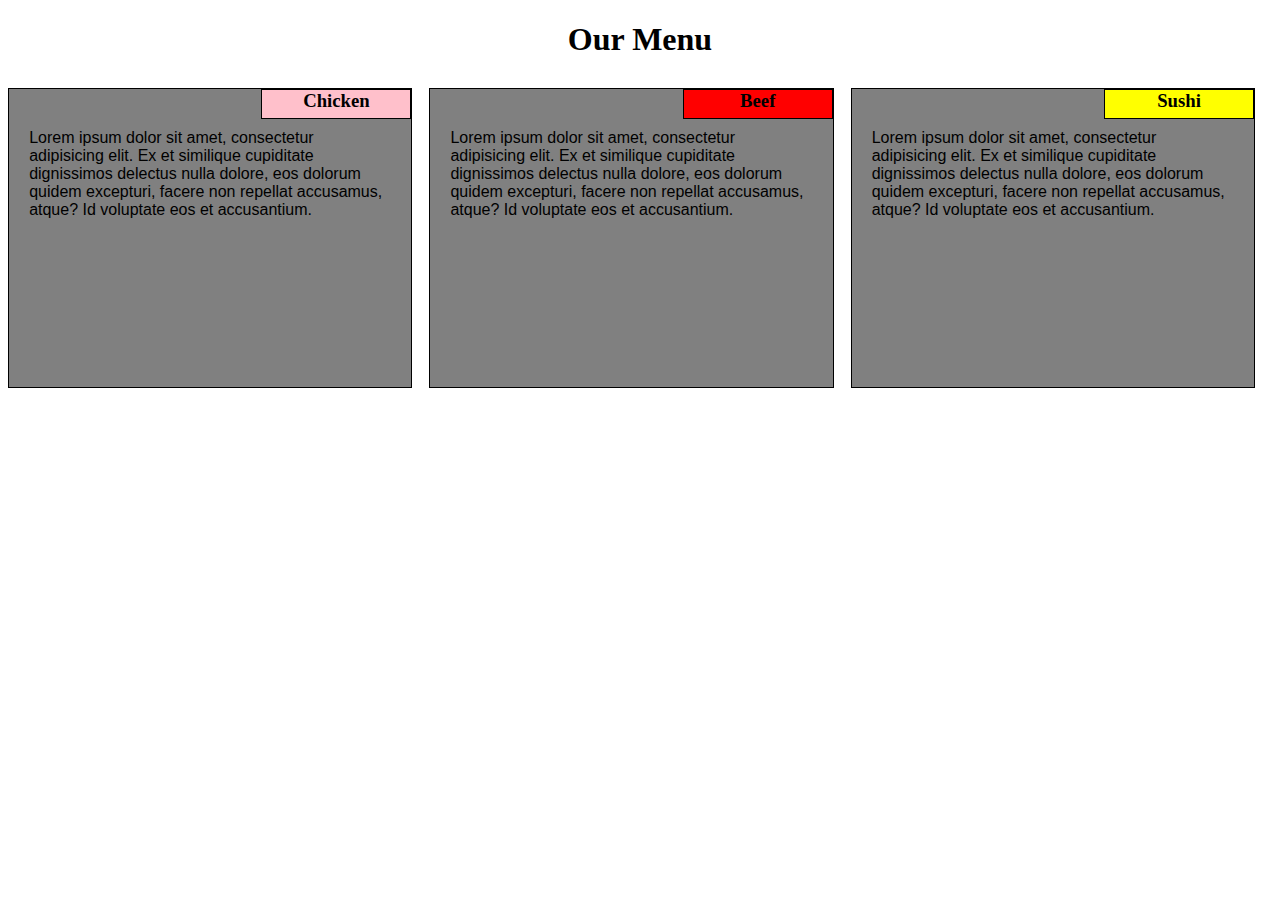
<file: Mod2_Solution/index.html>
<!DOCTYPE html>
<html>
    <head>
        <meta charset="utf-8">
        <title>Mod2_Sol</title>
        <link rel="stylesheet" type="text/css" href="css/mod2_solution.css">
    </head>
<body>
    <h1>Our Menu</h1>
    <div class="row">
        <section class="col-lg-4 col-md-6 col-sm-12">
            <h3 class="sectionTitleBox" style="background-color: pink">Chicken</h3>
            <p class="sectionParagraph">
               Lorem ipsum dolor sit amet, consectetur adipisicing elit. Ex et similique cupiditate dignissimos delectus nulla dolore, eos dolorum quidem excepturi, facere non repellat accusamus, atque? Id voluptate eos et accusantium.
            </p>
        </section>
        <section class="col-lg-4 col-md-6 col-sm-12">
            <h3 class="sectionTitleBox" style="background-color: red">Beef</h3>
            <p class="sectionParagraph">
   Lorem ipsum dolor sit amet, consectetur adipisicing elit. Ex et similique cupiditate dignissimos delectus nulla dolore, eos dolorum quidem excepturi, facere non repellat accusamus, atque? Id voluptate eos et accusantium.
            </p>
        </section>
        <section class="col-lg-4 col-md-12 col-sm-12">
            <h3 class="sectionTitleBox" style="background-color: yellow">Sushi</h3>
            <p class="sectionParagraph">
   Lorem ipsum dolor sit amet, consectetur adipisicing elit. Ex et similique cupiditate dignissimos delectus nulla dolore, eos dolorum quidem excepturi, facere non repellat accusamus, atque? Id voluptate eos et accusantium.
            </p>
        </section>
    </div>
</body>
</html>
</file>
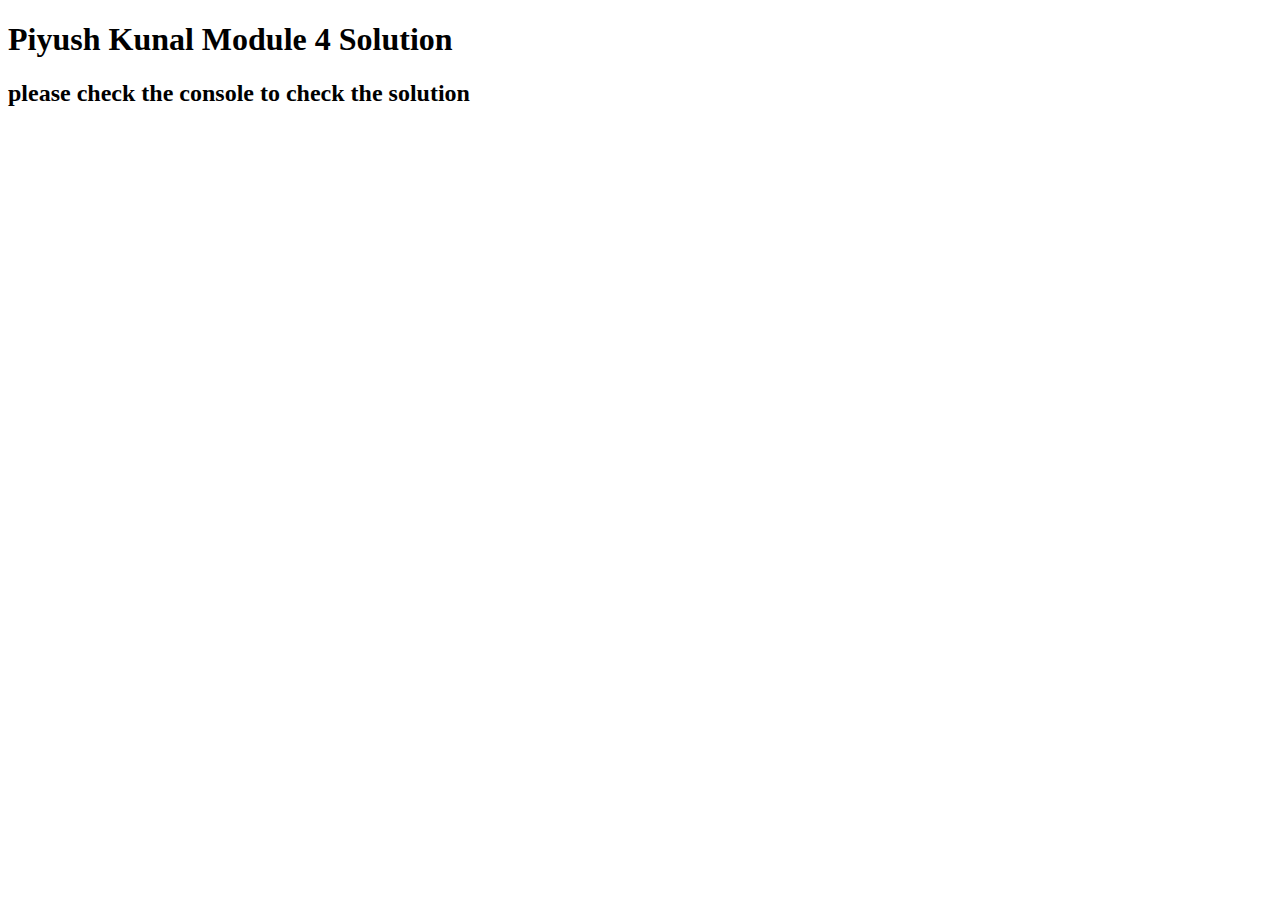
<file: Mod4_Solution/index.html>
<!DOCTYPE html>
<html>
<head>
  <meta charset="utf-8">
  <title>Module 4 Solution Starter</title>
  <script>
    var names = []; // DO NOT REMOVE
  </script>
  <script src="SpeakHello.js"></script>
  <script src="SpeakGoodBye.js"></script>
  <script src="script.js"></script>
</head>
<body>
  <h1>Piyush Kunal Module 4 Solution</h1>
  <h2> please check the console to check the solution</h2>
</body>
</html>
</file>
<file: Mod2_Solution/css/mod2_solution.css>
/**** This is the main CSS stylesheet for the Module 2 Assignment.  ****/

/********** Base styles **********/
*
{
    box-sizing: border-box;
}

h1
{
    margin-bottom: 30px;
    text-align: center;
}

p
{
    width: 90%;
    height: 100%;
    margin-right: auto;
    margin-left: auto;
    font-family: Helvetica;
    color: black;
}

.sectionTitleBox
{
    position: absolute;
    width: 150px;
    height: 30px;
    margin-top: 0%;
    margin-bottom: 40px;
    right: 0%;
    top: 0;
    border: 1px solid black;
    background-color: pink;
    text-align: center;
}


.sectionTitle
{
    text-align: center;
}

.sectionParagraph
{
    margin-top: 40px;
}

/* Simple Responsive Framework. */
.row
{
    width: 100%;
}

/********** desktop-class devices only **********/
@media (min-width: 992px)
{
    .col-lg-1, .col-lg-2, .col-lg-3, .col-lg-4, .col-lg-5, .col-lg-6, .col-lg-7,
    .col-lg-8, .col-lg-9, .col-lg-10, .col-lg-11, .col-lg-12
    {
        position: relative;
        float: left;
        border: 1px solid black;
        background-color: gray;
        height: 300px;
        overflow: hidden;
        margin-right: 1.33%;
    }

    .col-lg-1
    {
        width: 8.33%;
    }

    .col-lg-2
    {
        width: 16.66%;
    }

    .col-lg-3
    {
        width: 25%;
    }

    .col-lg-4
    {
         /* width: 33.33%; */
         width: 32%; 
    }

    .col-lg-5
    {
        width: 41.66%;
    }

    .col-lg-6
    {
        width: 50%;
    }

    .col-lg-7
    {
        width: 58.33%;
    }

    .col-lg-8
    {
        width: 66.66%;
    }

    .col-lg-9
    {
        width: 74.99%;
    }

    .col-lg-10
    {
        width: 83.33%;
    }

    .col-lg-11
    {
        width: 91.66%;
    }

    .col-lg-12
    {
        width: 100%;
    }

}

/********** tablet-class devices only **********/
@media (min-width: 768px) and (max-width: 991px)
{
    .col-md-1, .col-md-2, .col-md-3, .col-md-4, .col-md-5, .col-md-6,
    .col-md-7, .col-md-8, .col-md-9, .col-md-10, .col-md-11, .col-md-12
    {
        position: relative;
        float: left;
        border: 1px solid black;
        background-color: gray;
        height: 300px;
        overflow: hidden;
        margin-right: 1%;
        margin-top: 1%;
    }

    .col-md-1
    {
        width: 8.33%;
    }

    .col-md-2
    {
        width: 16.66%;
    }

    .col-md-3
    {
        width: 25%;
    }

    .col-md-4
    {
         width: 33.33%;
    }

    .col-md-5
    {
        width: 41.66%;
    }

    .col-md-6
    {
        /* width: 50%; */
        width: 49%; /* Is this a hack or legit? */
    }

    .col-md-7
    {
        width: 58.33%;
    }

    .col-md-8
    {
        width: 66.66%;
    }

    .col-md-9
    {
        width: 74.99%;
    }

    .col-md-10
    {
        width: 83.33%;
    }

    .col-md-11
    {
        width: 91.66%;
    }

    .col-md-12
    {
        width: 100%;
    }
}

/********** mobile-class devices only **********/
@media (max-width: 767px)
{
    .col-sm-1, .col-sm-2, .col-sm-3, .col-sm-4, .col-sm-5, .col-sm-6,
    .col-sm-7, .col-sm-8, .col-sm-9, .col-sm-10, .col-sm-11, .col-sm-12
    {
        position: relative;
        float: left;
        border: 1px solid black;
        background-color: gray;
        height: 300px;
        overflow: hidden;
        margin-right: 1%;
        margin-top: 1%;
    }

    .col-sm-1
    {
        width: 8.33%;
    }

    .col-sm-2
    {
        width: 16.66%;
    }

    .col-sm-3
    {
        width: 25%;
    }

    .col-sm-4
    {
         width: 33.33%;
    }

    .col-sm-5
    {
        width: 41.66%;
    }

    .col-sm-6
    {
        width: 50%;
    }

    .col-sm-7
    {
        width: 58.33%;
    }

    .col-sm-8
    {
        width: 66.66%;
    }

    .col-sm-9
    {
        width: 74.99%;
    }

    .col-sm-10
    {
        width: 83.33%;
    }

    .col-sm-11
    {
        width: 91.66%;
    }

    .col-sm-12
    {
        width: 100%;
    }
}
</file>
